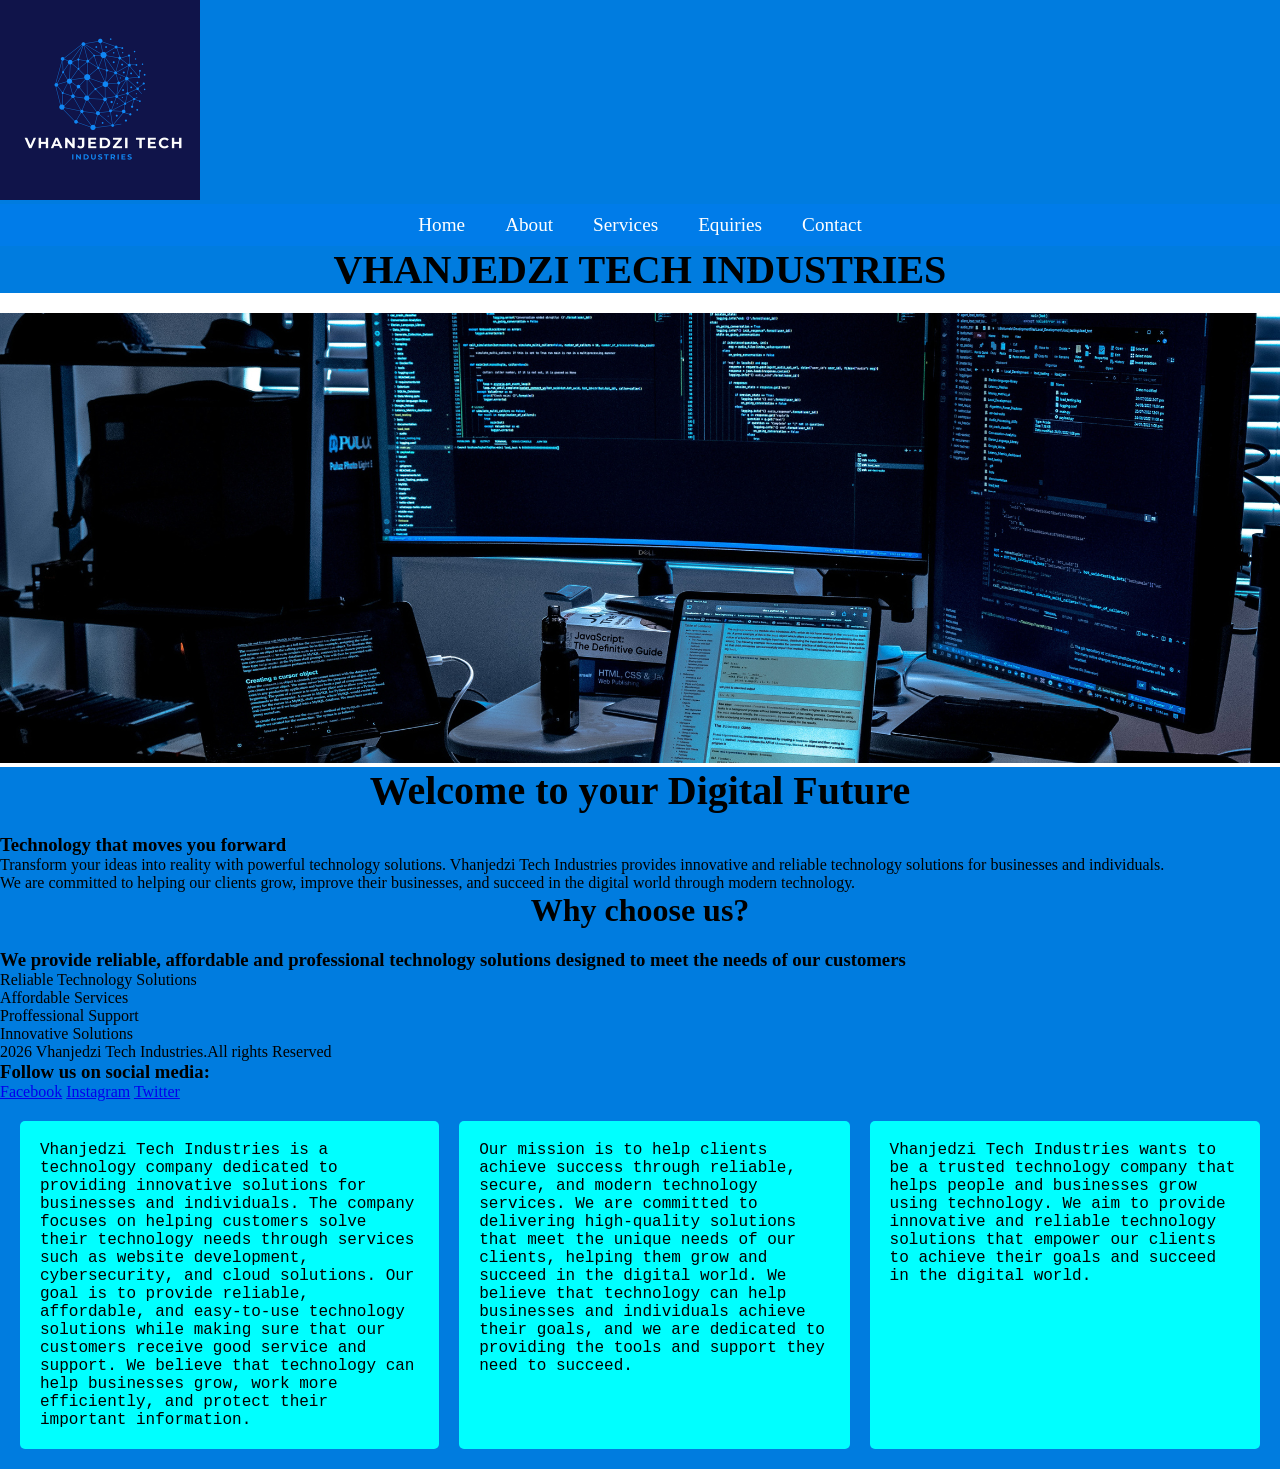
<file: index.html>
<!DOCTYPE html>
<html lang="en">
<head>
    <meta charset="UTF-8">
    <meta name="viewport" content="width=device-width, initial-scale=1.0">
    <link rel="stylesheet" href="css_assets/myfirstsctyles.css">
    <title>VHANJEDZI TECH INDUSTRIES</title>


</head>
<body>
    <header style="background-color: rgb(0, 124, 223);">

            <img src="_images/company logo.png" alt="VHANJEDZI TECH INDUSTRIES logo"> 
        
    
        <nav>
            <ul>
                <li><a href="index.html">Home</a>
                </li>
                <li><a href="about.html">About</a>
                </li>
                <li><a href="services.html">Services</a>
                </li>
                <li><a href="enquiries.html">Equiries</a>
                </li>
                <li><a href="contact.html">Contact</a>
                </li>    
            </ul>

        </nav>
        <h1>VHANJEDZI TECH INDUSTRIES</h1>
    </header>
    <img src="_images/hero shot.png" alt="VHANJEDZI TECH INDUSTRIES">
    <main style="background-color: rgb(0, 124, 223);">
        <h1>Welcome to your Digital Future</h1>
        <h3>Technology that moves you forward</h3>
        <p>Transform your ideas into reality with powerful technology solutions.
        Vhanjedzi Tech Industries provides innovative and reliable technology
        solutions for businesses and individuals. </p>


        <p>We are committed to helping our clients grow, improve their businesses,
        and succeed in the digital world through modern technology.</p>

        <h2>Why choose us? </h2>
        <h3>We provide reliable, affordable and professional technology solutions designed to meet the needs of our customers</h3>
    

        <ul>
            <li>Reliable Technology Solutions</li>
            <li>Affordable Services</li>
            <li>Proffessional Support</li>
            <li>Innovative Solutions</li>
        </ul>

    </main>
    <footer style="background-color: rgb(0, 124, 223);">
        <p>2026 Vhanjedzi Tech Industries.All rights Reserved</p>

        <h3>Follow us on social media:</h3>
        <a href="https://www.facebook.com/vhanjedzitechindustries">Facebook</a>
        <a href="https://www.instagram.com/vhanjedzitechindustries">Instagram</a>
        <a href="https://www.twitter.com/vhanjedzitechindustries">Twitter</a>

        
        
    </footer>


    <div class="container" style="background-color: rgb(0, 124, 223);">
        <div>
            <p>Vhanjedzi Tech Industries is a technology company dedicated to providing
            innovative solutions for businesses and individuals. The company focuses on helping customers solve their technology needs through services such as website development, cybersecurity, and cloud solutions.
            Our goal is to provide reliable, affordable, and easy-to-use technology solutions while making sure that our customers receive good service and support.
            We believe that technology can help businesses grow, work more efficiently, and protect their important information.</p>

        </div>
            <div>
                <p>Our mission is to help clients achieve success through reliable, secure, and modern technology services. We are committed to delivering high-quality solutions that meet the unique needs of our clients, 
                    helping them grow and succeed in the digital world. We believe that technology can help businesses and individuals achieve their goals, and we are dedicated to providing the tools and support they need to succeed.  
                
                </p>

            </div>
            <div>
                 <p>Vhanjedzi Tech Industries wants to be a trusted technology company that helps people and businesses grow using technology.
                 We aim to provide innovative and reliable technology solutions that empower our clients to achieve their goals and succeed in the digital world.</p>
            </div>
    
        

    </div>
    
</body>
</html>
</file>
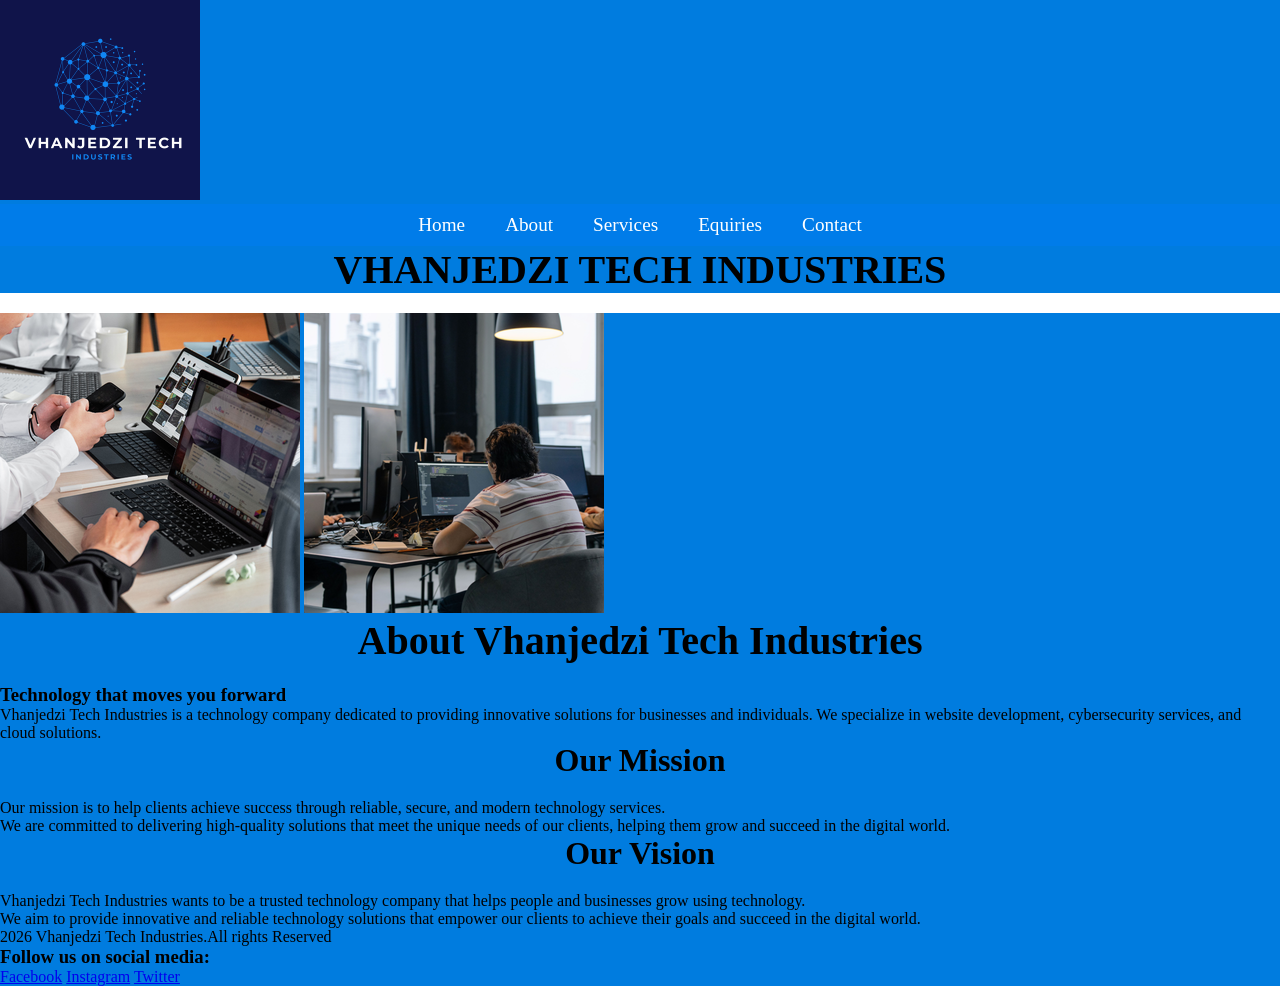
<file: about.html>
<!DOCTYPE html>
<html lang="en">
<head>
    <meta charset="UTF-8">
    <meta name="viewport" content="width=device-width, initial-scale=1.0">
    <link rel="stylesheet" href="css_assets/myfirstsctyles.css">
    <title>VHANJEDZI TECH INDUSTRIES</title>

    
</head>
<body>
    <header style="background-color: rgb(0, 124, 223);">
        <img src="_images/company logo.png" alt="VHANJEDZI TECH INDUSTRIES logo">
        <nav>
            <ul>
                <li><a href="index.html">Home</a>
                </li>
                <li><a href="about.html">About</a>
                </li>
                <li><a href="services.html">Services</a>
                </li>
                <li><a href="enquiries.html">Equiries</a>
                </li>
                <li><a href="contact.html">Contact</a>
                </li>    
            </ul>

        </nav>
        <h1>VHANJEDZI TECH INDUSTRIES</h1>
    </header>
    <main style="background-color: rgb(0, 124, 223) ;">
        <img src="_images/Untitled design (17).png" alt="VHANJEDZI TECH INDUSTRIES">
        <img src="_images/Untitled design (18).png" alt="VHANJEDZI TECH INDUSTRIES">
    
        <h1 >About Vhanjedzi Tech Industries</h1>
        <h3 >Technology that moves you forward</h3>

        <p>Vhanjedzi Tech Industries is a technology company dedicated to providing
        innovative solutions for businesses and individuals. We specialize in
        website development, cybersecurity services, and cloud solutions.</p>

        <h2>Our Mission</h2>
        <p >Our mission is to help clients achieve success through reliable,
        secure, and modern technology services.</p>
        <p>We are committed to delivering high-quality solutions that meet the unique
        needs of our clients, helping them grow and succeed in the digital world.</p>

        <h2>Our Vision</h2>
        <p>Vhanjedzi Tech Industries wants to be a trusted technology company that helps people and businesses grow using technology.</p>
        <p>We aim to provide innovative and reliable technology solutions that empower our clients to achieve their goals and succeed in the digital world.</p> 
        
    </main>
    <footer style="background-color: rgb(0, 124, 223);">
        <p>2026 Vhanjedzi Tech Industries.All rights Reserved</p>
        <h3>Follow us on social media:</h3>
        <a href="https://www.facebook.com/vhanjedzitechindustries">Facebook</a>
        <a href="https://www.instagram.com/vhanjedzitechindustries">Instagram</a>
        <a href="https://www.twitter.com/vhanjedzitechindustries">Twitter</a>

        
        
    </footer>
    
</body>
</html>
</file>
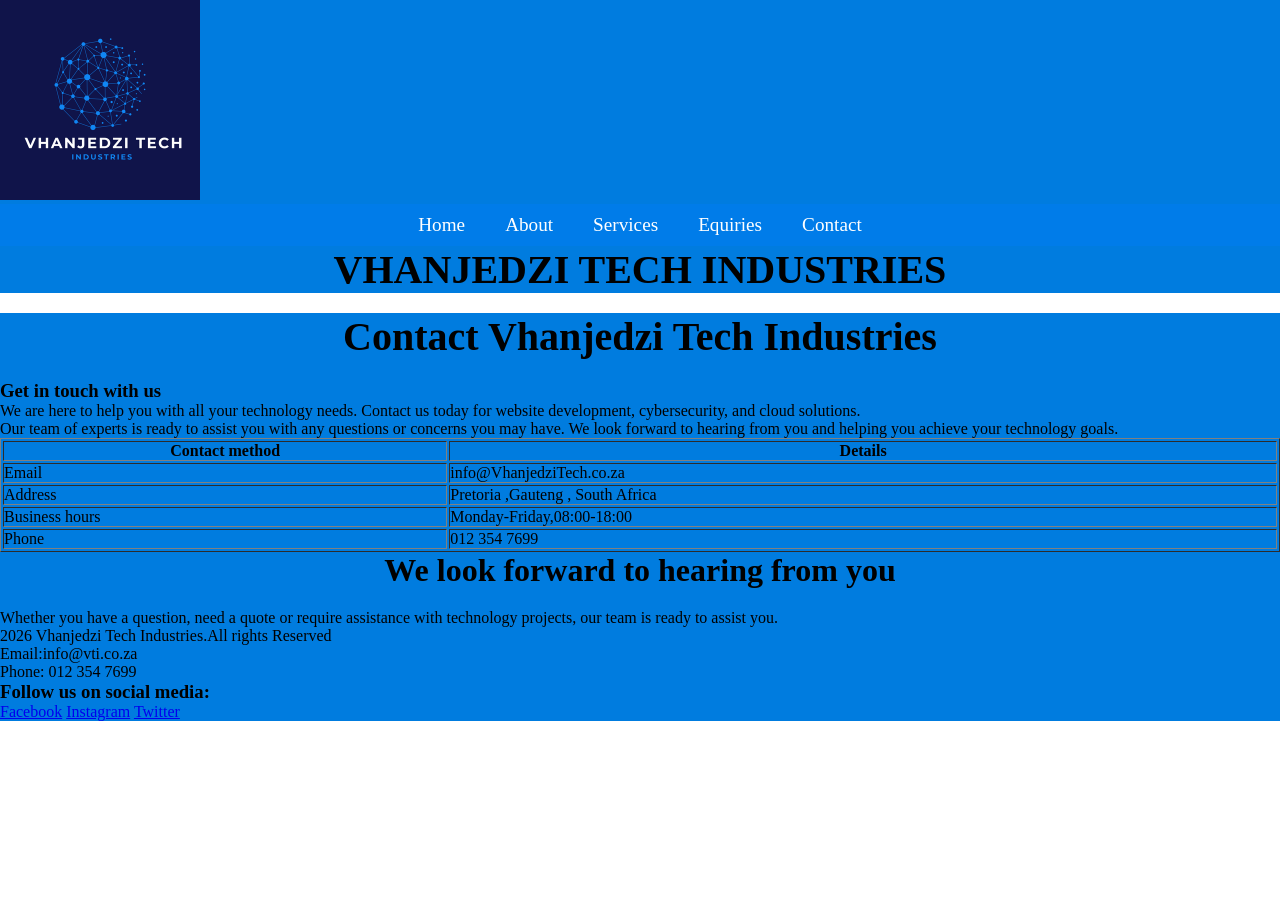
<file: contact.html>
<!DOCTYPE html>
<html lang="en">
<head>
    <meta charset="UTF-8">
    <meta name="viewport" content="width=device-width, initial-scale=1.0">
    <link rel="stylesheet" href="css_assets/myfirstsctyles.css">
    <title>VHANJEDZI TECH INDUSTRIES</title>


</head>
<body>
    <header style="background-color: rgb(0, 124, 223);">
        <img src="_images/company logo.png" alt="VHANJEDZI TECH INDUSTRIES logo">
        <nav>
            <ul>
                <li><a href="index.html">Home</a>
                </li>
                <li><a href="about.html">About</a>
                </li>
                <li><a href="services.html">Services</a>
                </li>
                <li><a href="enquiries.html">Equiries</a>
                </li>
                <li><a href="contact.html">Contact</a>
                </li>    
            </ul>

        </nav>
        <h1>VHANJEDZI TECH INDUSTRIES</h1>
    </header>
    <main style="background-color: rgb(0, 124, 223) ;"> 
        <h1>Contact Vhanjedzi Tech Industries</h1>  
        <h3>Get in touch with us</h3> 

        <p>We are here to help you with all your technology needs.
        Contact us today for website development, cybersecurity,
        and cloud solutions.</p>
        <p>Our team of experts is ready to assist you with any questions or concerns you may have.
        We look forward to hearing from you and helping you achieve your technology goals.</p>  

        <table width="100%" border="1">
            <tr>
                <th>Contact method</th>
                <th>Details</th>
            </tr>
            <tr>
                <td>Email</td>
                <td>info@VhanjedziTech.co.za</td>
            </tr>
            <tr>
                <td>Address</td>
                <td>Pretoria ,Gauteng , South Africa</td>
            </tr>
            <tr>
                <td>Business hours</td>
                <td>Monday-Friday,08:00-18:00</td>
            </tr>
            <tr>
                <td>Phone</td>
                <td>012 354 7699</td>
            </tr>
        </table>
        <h2>We look forward to hearing from you</h2>
        <p>Whether you have a question, need a quote or require assistance with technology projects, our team is ready to assist you.</p>

    </main>
    <footer style="background-color: rgb(0, 124, 223);">
        <p>2026 Vhanjedzi Tech Industries.All rights Reserved</p>
        <p>Email:info@vti.co.za</p>
        <p>Phone: 012 354 7699</p>
        <h3>Follow us on social media:</h3>
        <a href="https://www.facebook.com/vhanjedzitechindustries">Facebook</a>
        <a href="https://www.instagram.com/vhanjedzitechindustries">Instagram</a>
        <a href="https://www.twitter.com/vhanjedzitechindustries">Twitter</a>


    </footer>
    
</body>
</html>
</file>
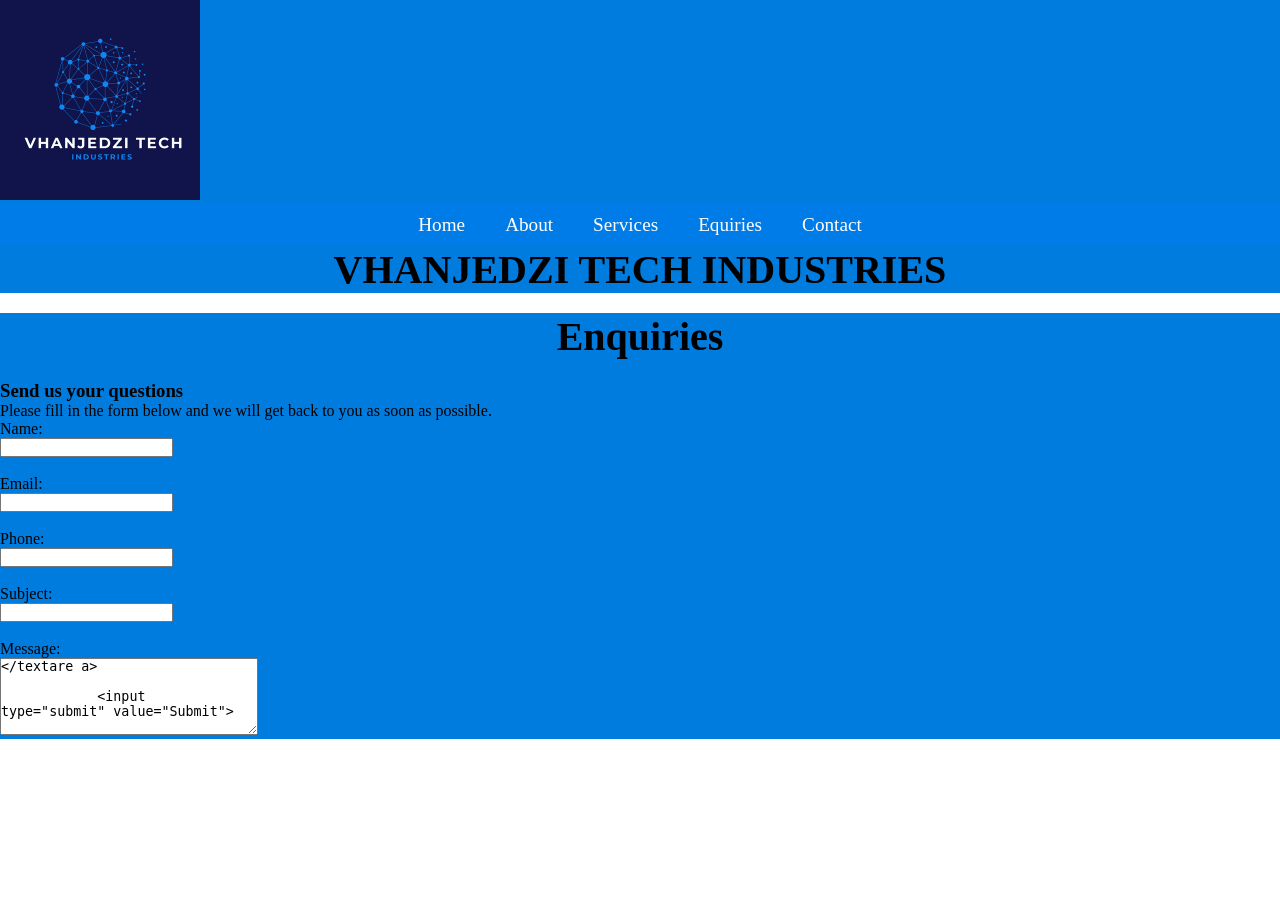
<file: enquiries.html>
<!DOCTYPE html>
<html lang="en">
<head>
    <meta charset="UTF-8">
    <meta name="viewport" content="width=device-width, initial-scale=1.0">
    <link rel="stylesheet" href="css_assets/myfirstsctyles.css">
    <title>VHANJEDZI TECH INDUSTRIES</title>

    
</head>
<body>
    <header style="background-color: rgb(0, 124, 223);">
        <img src="_images/company logo.png" alt="VHANJEDZI TECH INDUSTRIES logo">
        <nav>
            <ul>
                <li><a href="index.html">Home</a>
                </li>
                <li><a href="about.html">About</a>
                </li>
                <li><a href="services.html">Services</a>
                </li>
                <li><a href="enquiries.html">Equiries</a>
                </li>
                <li><a href="contact.html">Contact</a>
                </li>    
            </ul>

        </nav>
        <h1>VHANJEDZI TECH INDUSTRIES</h1>
    </header>
    <main style="background-color: rgb(0, 124, 223) ;">
        <h1>Enquiries</h1>
        <h3> Send us your questions</h3>
        <p>Please fill in the form below and we will get back to you as soon as possible.</p>
        <form>
            <label for="name">Name:</label><br>
            <input type="text" id="name" name="name" required><br><br>

            <label for="email">Email:</label><br>
            <input type="email" id="email" name="email" required><br><br>

            <label for="phone">Phone:</label><br>
            <input type="tel" id="phone" name="phone" required><br><br>

            <label for="subject">Subject:</label><br>
            <input type="text" id="subject" name="subject" required><br><br>

            <label for="message">Message:</label><br>
            <textarea id="message" name="message" rows="5" cols="30" placeholder="type your enquiries here" required></textare a>
            
            <input type="submit" value="Submit">



        </form>
    
    </main>
    <footer style="background-color: rgb(0, 124, 223);">
        <p>2026 Vhanjedzi Tech Industries.All rights Reserved</p>
        <h3>follow us on social media</h3>
        <a href="https://www.facebook.com/vhanjedzitechindustries">Facebook</a>
        <a href="https://www.instagram.com/vhanjedzitechindustries">Instagram</a>
        <a href="https://www.twitter.com/vhanjedzitechindustries">Twitter</a>
        
    </footer>

    
</body>
</html>
</file>
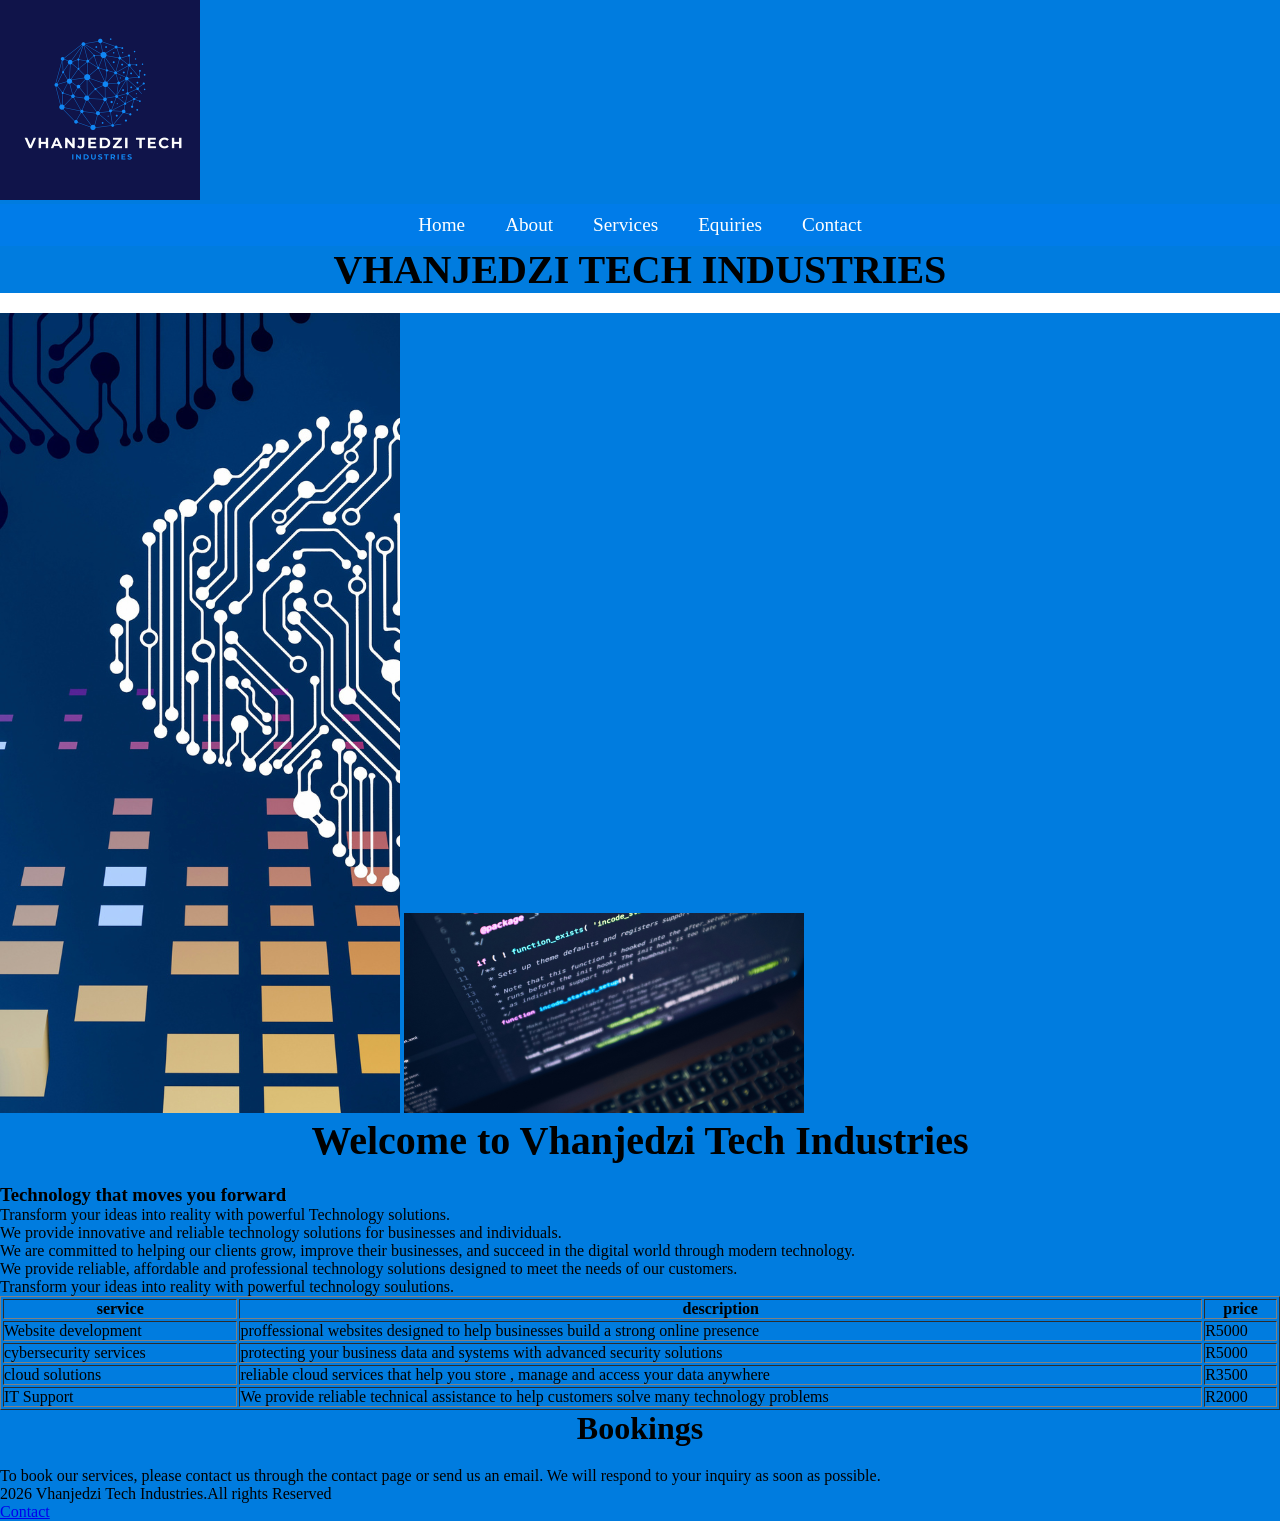
<file: services.html>
<!DOCTYPE html>
<html lang="en">
<head>
    <meta charset="UTF-8">
    <meta name="viewport" content="width=device-width, initial-scale=1.0">
    <link rel="stylesheet" href="css_assets/myfirstsctyles.css">
    <title>VHANJEDZI TECH INDUSTRIES</title>

</head>
<body >
    <header style="background-color: rgb(0,124, 223);">
        <img src="_images/company logo.png" alt="VHANJEDZI TECH INDUSTRIES logo">

        <nav>
            <ul>
                <li><a href="index.html">Home</a>
                </li>
                <li><a href="about.html">About</a>
                </li>
                <li><a href="services.html">Services</a>
                </li>
                <li><a href="enquiries.html">Equiries</a>
                </li>
                <li><a href="contact.html">Contact</a>
                </li>    
            </ul>

        </nav>
        <h1>VHANJEDZI TECH INDUSTRIES</h1>
    </header>
    <main style="background-color: rgb(0, 124, 223) ;" >
        <img src="_images/computer chip.png" alt="VHANJEDZI TECH INDUSTRIES">
        <img src="_images/computer.png" alt="VHANJEDZI TECH INDUSTRIES">

        <h1>Welcome to Vhanjedzi Tech Industries</h1>
        <h3>Technology that moves you forward</h3>
        <p>Transform your ideas into reality with powerful Technology solutions. </p>
        <p>We provide innovative and reliable technology solutions for businesses and individuals. </p>
        <p>We are committed to helping our clients grow, improve their businesses, and succeed in the digital world through modern technology.</p>
        <p>We provide reliable, affordable and professional technology solutions designed to meet the needs of our customers.</p>   

        <p>Transform your ideas into reality with powerful technology soulutions.</p>

        <table width="100% " border="1%">
            <tr>
                <th>service</th>
                <th>description</th>
                <th>price</th>
            </tr>
            <tr>
                <td>Website development</td>
                <td>proffessional websites designed to help businesses build a strong online presence</td>
                <td>R5000</td>
            </tr>
            <tr>
                <td>cybersecurity services</td>
                <td>protecting your business data and systems with advanced security solutions</td>
                <td>R5000</td>
            </tr>
            <tr>
                <td>cloud solutions</td>
                <td>reliable cloud services that help you store , manage and access your data anywhere</td>
                <td>R3500</td>
            </tr>
            <tr>
                <td>IT Support</td>
                <td>We provide reliable technical assistance to help customers solve many technology problems</td>
                <td>R2000</td>
            </tr>
        </table>

        <h2>Bookings</h2>
        <p>To book our services, please contact us through the contact page or send us an email. We will respond to your inquiry as soon as possible.</p>   



    </main>

    <footer style="background-color: rgb(0, 124, 223);">
        <p>2026 Vhanjedzi Tech Industries.All rights Reserved</p>
        <a href="contact.html">Contact</a>
        

    </footer>
    
    
</body>
</html>
</file>
<file: css_assets/myfirstsctyles.css>
/*CSS Reset*/
*{
    margin: 0;
    padding: 0;
    box-sizing: border-box;
}
h1{
    color: rgb(0, 0, 0);
    font-size: 2.5rem;
    text-align: center;
    margin-bottom: 20px;

}

nav{
    display: flex;
    justify-content: center;
    background-color: rgb(0, 124, 233);
    padding: 10px;
}
nav ul li a{
    color: rgb(255, 255, 255);
    text-decoration: none;
    margin: 0 10px;
    font-size: 1.2rem;
}
nav ul{
    list-style: none;
    display: flex;
    gap: 20px;
    padding: 0;
}
nav ul li a:hover{
    color: rgb(0, 0, 0);
    background-color: rgb(255, 255, 255);
    display:block; ;
    padding: 5px 10px;
}
h2{
    color: rgb(0, 0, 0);
    font-size: 2rem;
    text-align: center;
    margin-bottom: 20px;
}
.responsive-image {
    max-width: 100%;
    height: auto;
}
.container {
    display: inline-grid;
    background-color: aqua;
    padding: 10px;
grid-template-columns: auto auto auto;    
}
.container div {

    background-color: aqua;
margin: 10px; 
padding: 20px ;
font-family: 'Courier New', Courier, monospace;  
border-radius: 5px; 
    

}

@media screen and (max-width: 768px) {
    body {
        font-size: 14px;
    }
    nav{
        flex-direction: column;
        align-items: center;
        display: block;
    }
    container {
        grid-template-columns: auto auto;
        width: 100%;
    }
    
}
@media screen and (max-width: 480px) {
    body {
        font-size: 12px;
    }
    nav{
        flex-direction: column;
        align-items: center;
        display: block;
    }
    .container {
        grid-template-columns: auto;
        width: 100%;
    }
}
</file>
